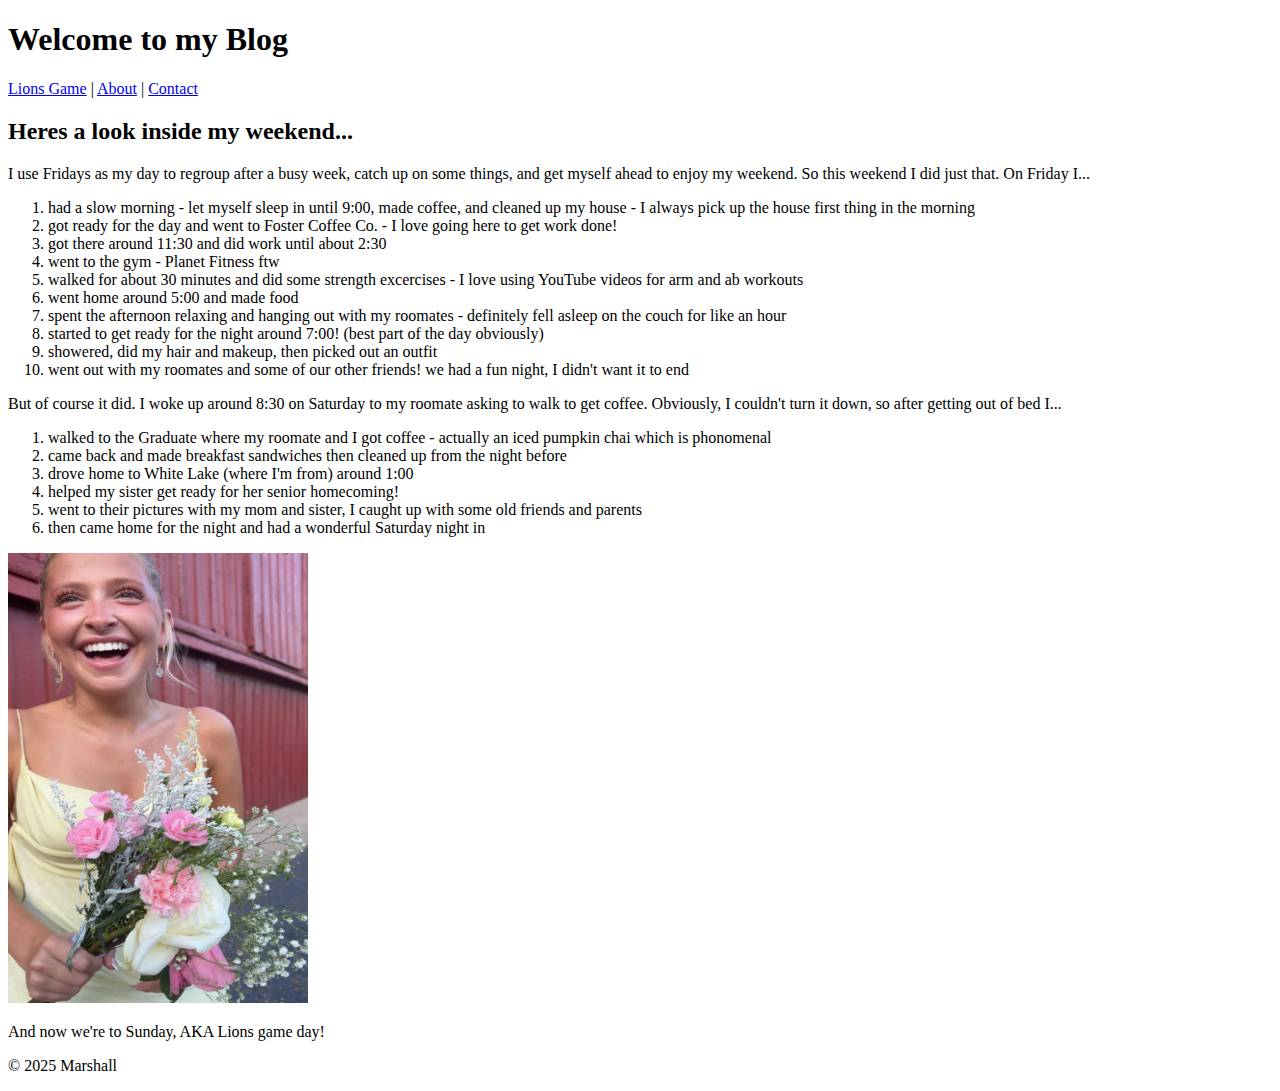
<file: index.html>
<!DOCTYPE html>
<html lang="en">
<head>
    <meta charset="UTF-8">
    <meta name="viewport" content="width=device-width, initial-scale=1.0">
    <title>RM Blog</title>
</head>
<body>
    <h1>Welcome to my Blog</h1>
    <nav>
        <a href="index2.html">Lions Game</a> |
        <a href="about.html">About</a> |
        <a href="contact.html">Contact</a>
    </nav>
    <header>
        <h2>Heres a look inside my weekend...</h2>
    </header>
    <section>
        <p>I use Fridays as my day to regroup after a busy week, catch up on some things, and get myself ahead to enjoy my weekend. So this weekend I did just that. On Friday I... </p>
        <ol>
            <li>had a slow morning - let myself sleep in until 9:00, made coffee, and cleaned up my house - I always pick up the house first thing in the morning</li>
            <li>got ready for the day and went to Foster Coffee Co. - I love going here to get work done!</li>
            <li>got there around 11:30 and did work until about 2:30</li>
            <li>went to the gym - Planet Fitness ftw</li>
            <li>walked for about 30 minutes and did some strength excercises - I love using YouTube videos for arm and ab workouts</li>
            <li>went home around 5:00 and made food</li>
            <li>spent the afternoon relaxing and hanging out with my roomates - definitely fell asleep on the couch for like an hour</li>
            <li>started to get ready for the night around 7:00! (best part of the day obviously)</li>
            <li>showered, did my hair and makeup, then picked out an outfit</li>
            <li>went out with my roomates and some of our other friends! we had a fun night, I didn't want it to end</li>
        </ol>
        <p>But of course it did. I woke up around 8:30 on Saturday to my roomate asking to walk to get coffee. Obviously, I couldn't turn it down, so after getting out of bed I...</p>
        <ol>
            <li>walked to the Graduate where my roomate and I got coffee - actually an iced pumpkin chai which is phonomenal</li>
            <li>came back and made breakfast sandwiches then cleaned up from the night before</li>
            <li>drove home to White Lake (where I'm from) around 1:00</li>
            <li>helped my sister get ready for her senior homecoming!</li>
            <li>went to their pictures with my mom and sister, I caught up with some old friends and parents</li>
            <li>then came home for the night and had a wonderful Saturday night in</li>
        </ol>
        <img src="unnamed (6).jpg" alt="sister holding her flowers" width="300" height="450"/>
        <p>And now we're to Sunday, AKA Lions game day!</p>
        <footer>
            <p>© 2025 Marshall</p>
        </footer>
    </section>
</body>
</html>
</file>
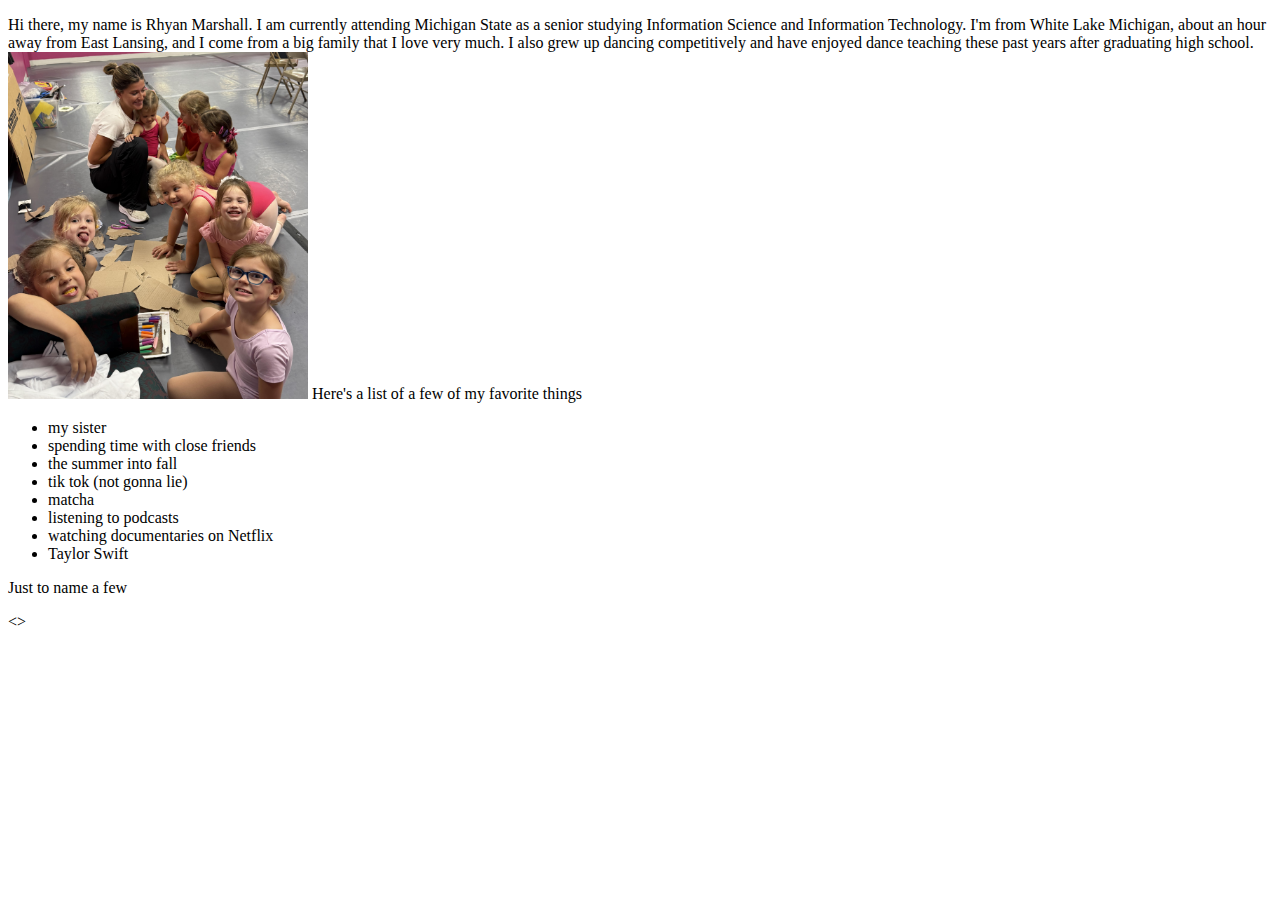
<file: about.html>
<!DOCTYPE html>
<html lang="en">
<head>
    <meta charset="UTF-8">
    <meta name="viewport" content="width=device-width, initial-scale=1.0">
    <title>RM Blog</title>
</head>
<body>
    <p>Hi there, my name is Rhyan Marshall. I am currently attending Michigan State as a senior studying Information Science and Information Technology. I'm from White Lake Michigan, about an hour away from East Lansing, and I come from a big family that I love very much. I also grew up dancing competitively and have enjoyed dance teaching these past years after graduating high school.

    <img src="unnamed (5).jpg" alt="kids" width="300" />

    Here's a list of a few of my favorite things
    </p>
    <ul>
        <li>my sister</li>
        <li>spending time with close friends</li>
        <li>the summer into fall</li>
        <li>tik tok (not gonna lie)</li>
        <li>matcha</li>
        <li>listening to podcasts</li>
        <li>watching documentaries on Netflix</li>
        <li>Taylor Swift</li>
    </ul>
    <p>Just to name a few</p>
    <>
</body>
</html>
</file>
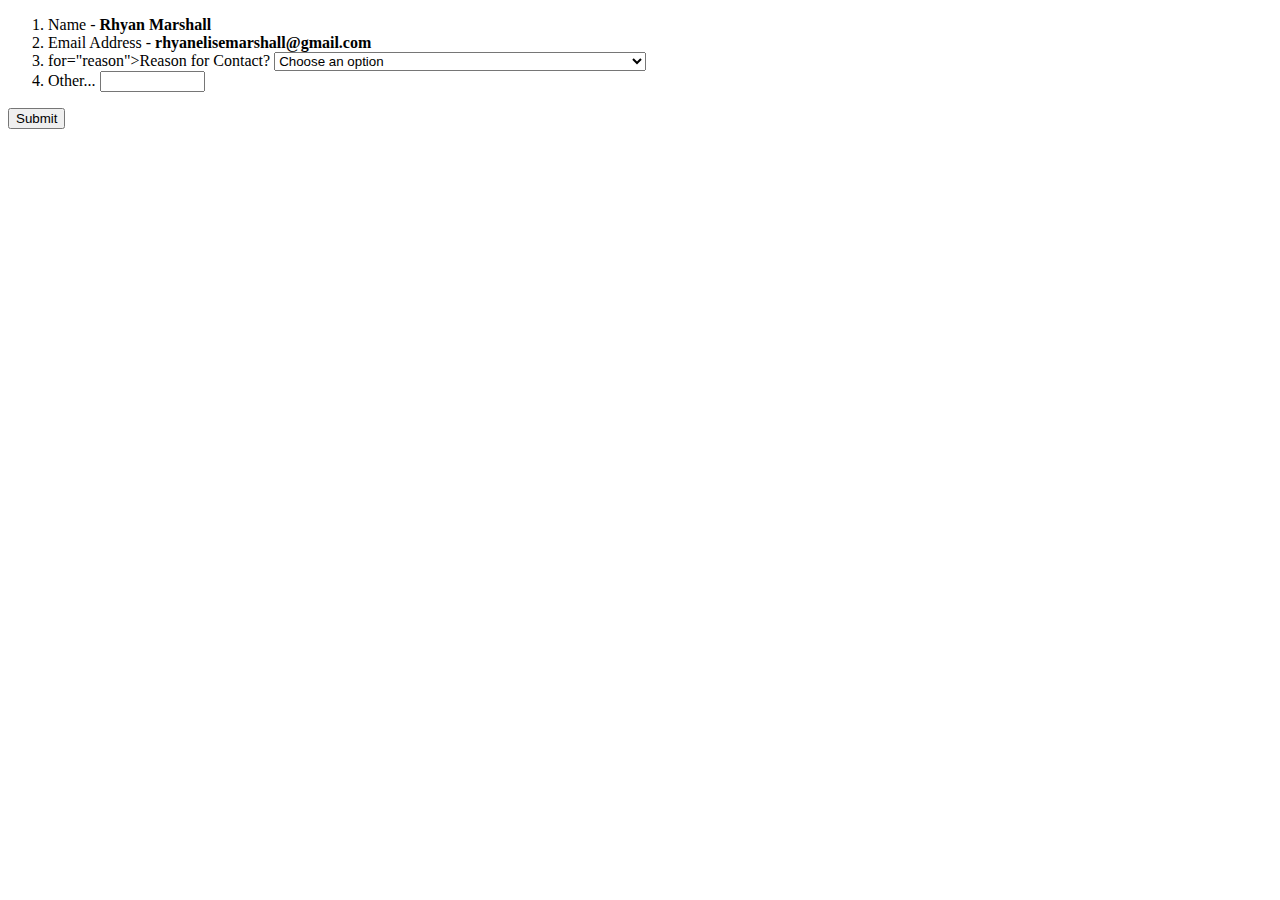
<file: contact.html>
<!DOCTYPE html>
<html lang="en">
<head>
    <meta charset="UTF-8">
    <meta name="viewport" content="width=device-width, initial-scale=1.0">
    <title>RM Blog</title>
</head>
<body>
    <ol>
        <li>Name - <b>Rhyan Marshall</b></li>
        <li>Email Address - <b>rhyanelisemarshall@gmail.com</b></li>
        <li>
            <label>for="reason">Reason for Contact?</label>
            <select>name="reasons" id="reason">
                <option value="">Choose an option</option>
                <option value="hi">saying hi, looking for a contractor, interested in an interview</option>
            </select>
        <li>
            <label for="text">Other...</label>
            <input
                type="text"
                id="text"
                name="text"
                required minlength="3"
                maxlength="100"
                size="10" />
        </li>
    </ol>
    <button>Submit</button>
</body>
</html>
</file>
